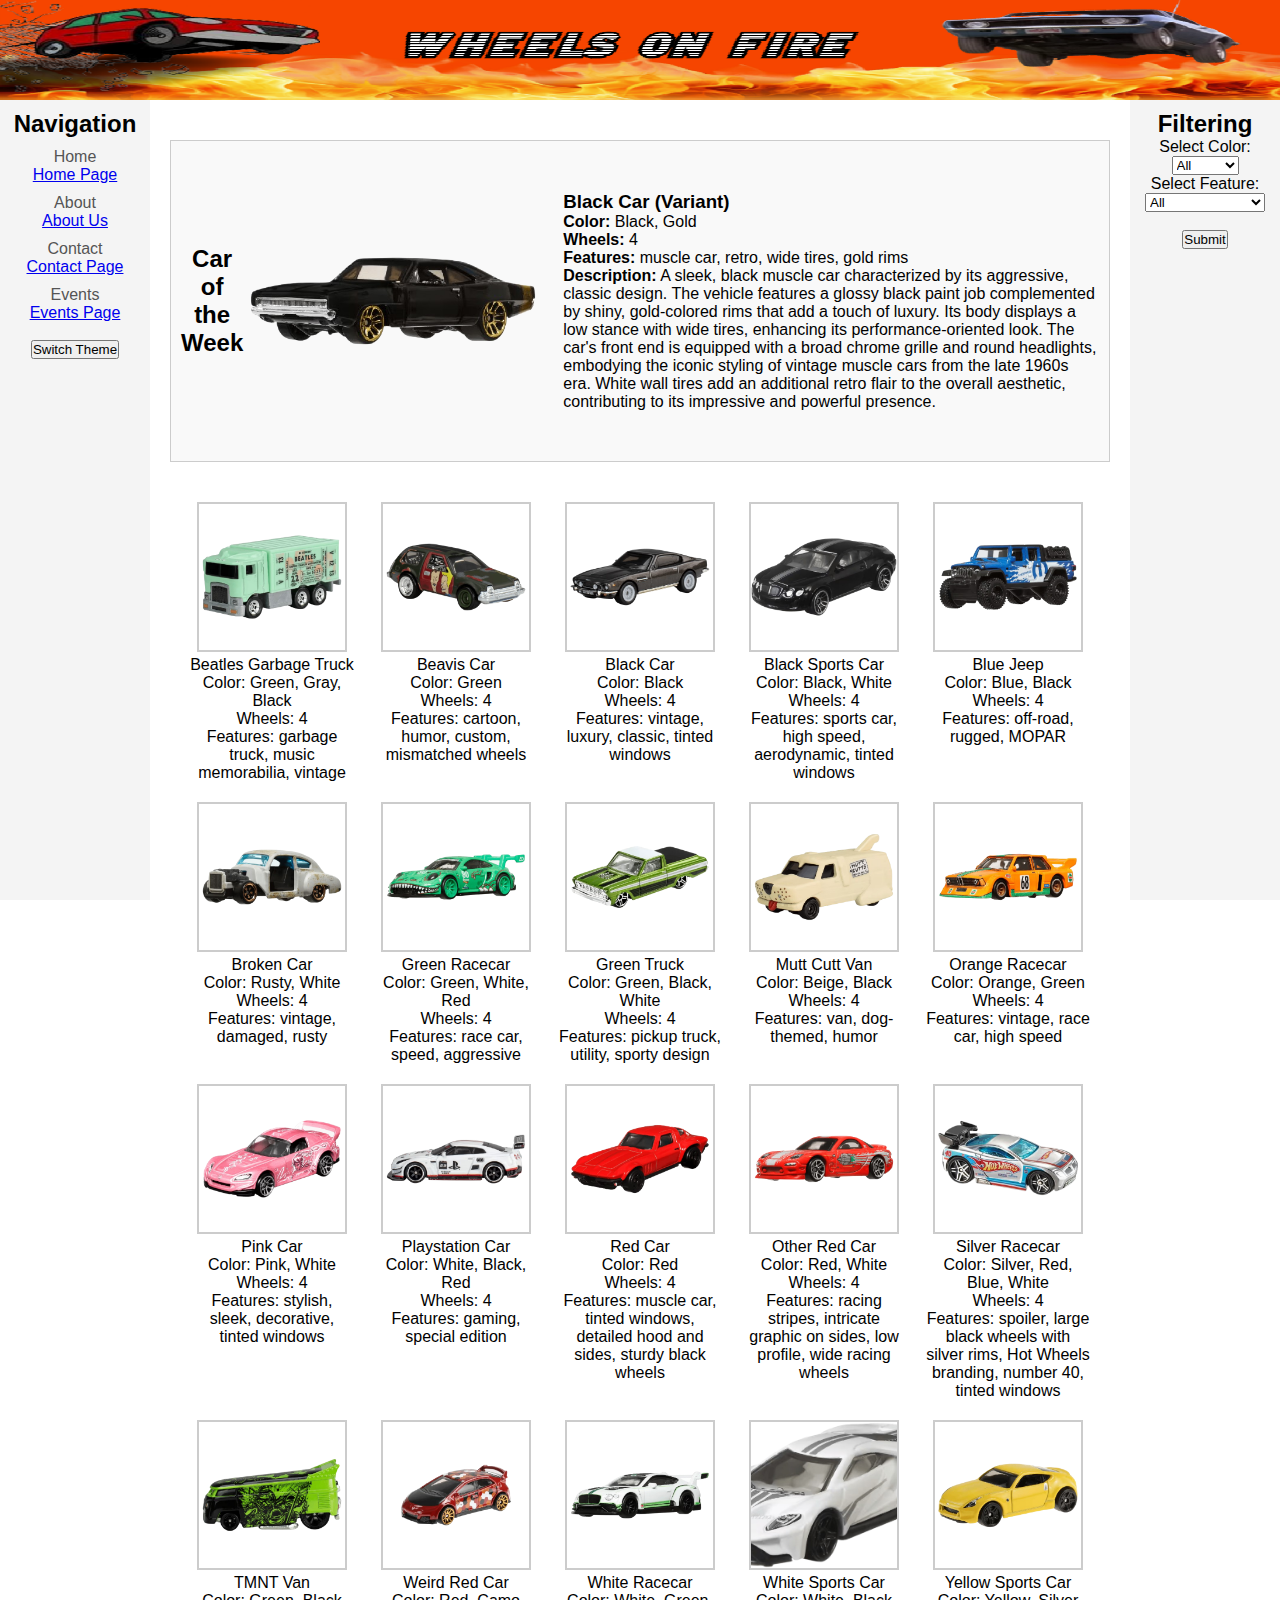
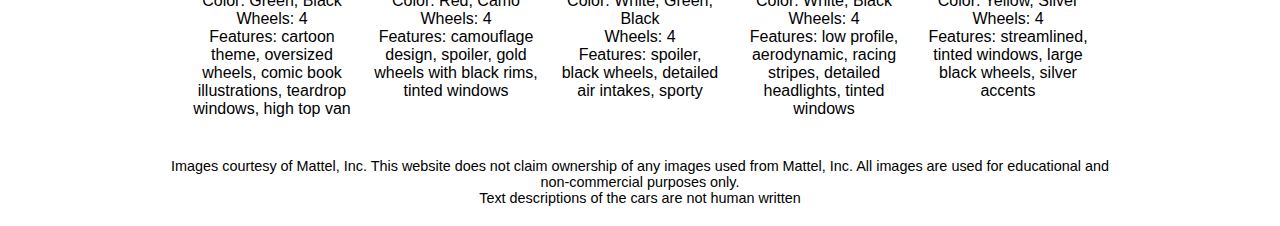
<file: index.html>
<!DOCTYPE html>
<html lang="en">

<head>
    <meta charset="UTF-8">
    <meta name="viewport" content="width=device-width, initial-scale=1.0">
    <title>Home Page - Wheels On Fire</title>
    <link rel="stylesheet" href="css/style.css" media="screen and (min-width: 769px)">
    <link rel="stylesheet" href="css/mobile.css" media="screen and (max-width: 768px)">
    <link rel="icon" href="photos/favicon.ico" type="image/x-icon">
</head>

<body>
    <!-- Content Gen -->
    <script src="scripts/script.js"></script>
    <!-- Darkmode Toggle -->
    <script src="scripts/themes.js"></script>
    <!-- Top bar -->
    <div class="top-bar">
        <img src="media/photos/banner.jpg" alt="Wheels On Fire Banner" class="banner-image">
    </div>

    <!-- Main layout -->
    <div class="layout">
        <!-- Left sidebar -->
        <div class="sidebar-left" id="sidebar-left">
            <h2>Navigation</h2>
            <div class="sidebar-note">Home</div>
            <a href="index.html" class="dynamic-link">Home Page</a>
            <div class="sidebar-note">About</div>
            <a href="pages/about.html" class="dynamic-link">About Us</a>
            <div class="sidebar-note">Contact</div>
            <a href="pages/contact.html" class="dynamic-link">Contact Page</a>
            <div class="sidebar-note">Events</div>
            <a href="pages/events.html" class="dynamic-link">Events Page</a>
            <!-- Switch Theme Button moved to the left sidebar -->
            <div class="theme">
                <br>
                <button onclick="changeColor()" type="button">Switch Theme</button>
            </div>
            <br>
        </div>

        <!-- Main content area -->
        <div class="content">
            <!-- Car of the Week section -->
            <div class="car-of-the-week">
                <h3 class="cotw-title">Car of the Week</h3>
                <img id="car-image" src="" alt="Car of the Week">
                <div class="car-description">
                    <h3 id="car-title">Car of the Week</h3>
                    <p id="car-description"></p>
                </div>
            </div>

            <!-- Gallery -->
            <div class="gallery">
                <!-- Controlled by script.js -->
            </div>

            <!-- Copyright Information -->
            <div class="copyright-info">
                <p>Images courtesy of Mattel, Inc. This website does not claim ownership of any images used from Mattel,
                    Inc. All images are used for educational and non-commercial purposes only.</p>
                <p>Text descriptions of the cars are not human written</p>
            </div>
        </div>

        <!-- Right sidebar -->
        <div class="sidebar-right" id="sidebar-right">
            <h2>Filtering</h2>
            <label for="color-filter">Select Color:</label>
            <select id="color-filter">
                <!-- Options populated by script.js -->
            </select>

            <br>

            <label for="feature-filter">Select Feature:</label>
            <select style="max-width: 120px" id="feature-filter">
                <!-- Options populated by script.js -->
            </select>

            <br><br>
            <button id="filter-submit">Submit</button>
        </div>
    </div>
    <script src="scripts/mobileReformat.js"></script>
</body>

</html>
</file>
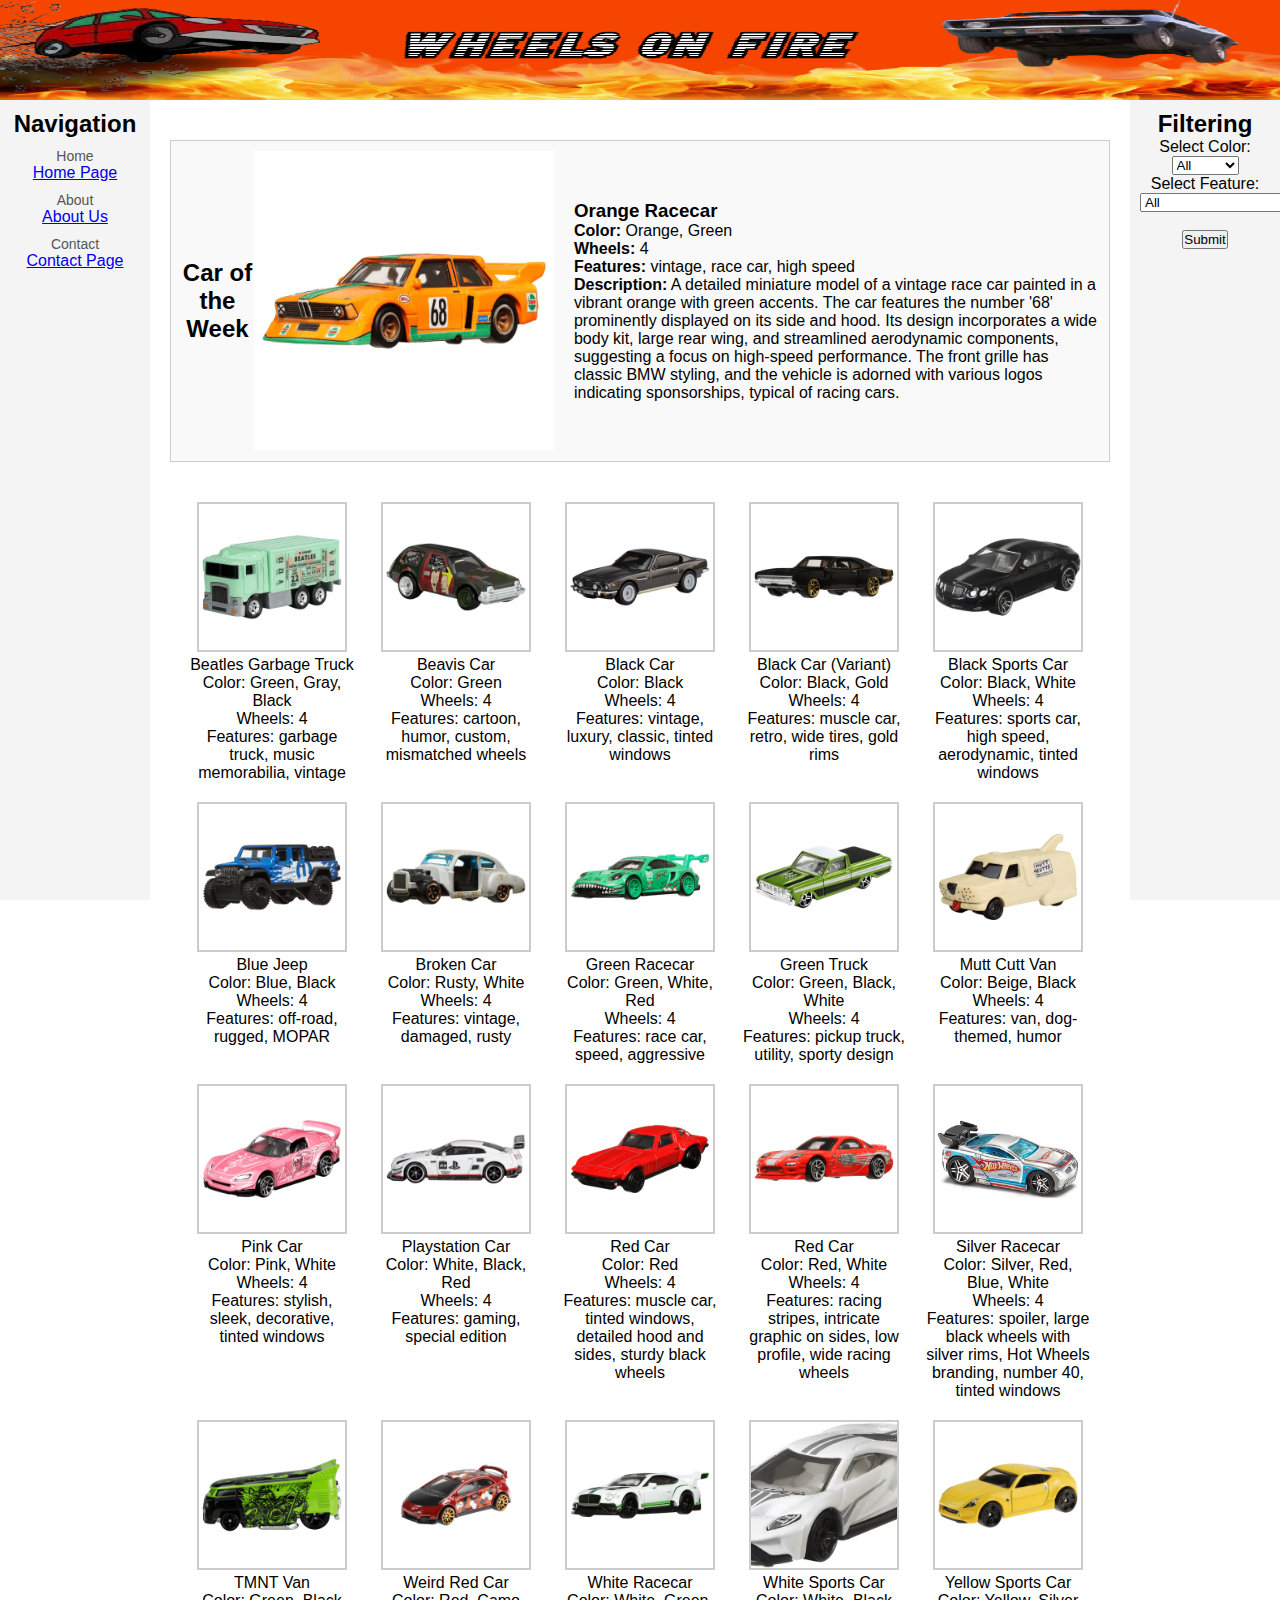
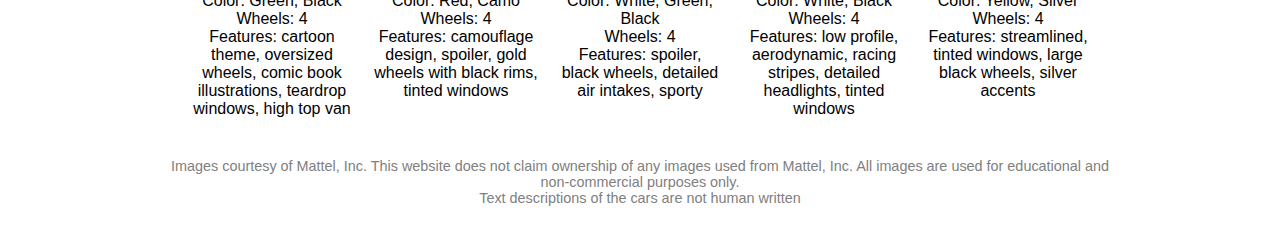
<file: public/index.html>
<!DOCTYPE html>
<html lang="en">
<head>
    <meta charset="UTF-8">
    <meta name="viewport" content="width=device-width, initial-scale=1.0">
    <title>Home Page - Wheels On Fire</title>
    <link rel="stylesheet" href="resources/style.css">
    <link rel="icon" href="resources/favicon.ico" type="image/x-icon">
</head>
<body>
    <script src="script.js"></script>

    <!-- Top bar -->
    <div class="top-bar">
        <img src="resources/photos/banner.jpg" alt="Wheels On Fire Banner" style="width: 100%; height: 100%;">
    </div>

    <!-- Main layout -->
    <div class="layout">
        <!-- Left sidebar -->
        <div class="sidebar left">
            <h2>Navigation</h2>
            <div class="sidebar-note">Home</div>
            <a href="index.html">Home Page</a>
            <div class="sidebar-note">About</div>
            <a href="about.html">About Us</a>
            <div class="sidebar-note">Contact</div>
            <a href="contact.html">Contact Page</a>
        </div>

        <!-- Main content area -->
        <div class="content">

            <!-- Car of the Week section -->
            <div class="car-of-the-week">
                <h3 class="cotw-title">Car of the Week</h3>
                <img id="car-image" src="" alt="Car of the Week">
                <div class="car-description">
                    <h3 id="car-title">Car of the Week</h3>
                    <p id="car-description"></p>
                </div>
            </div>

            <!-- Gallery -->
            <div class="gallery">
                <!-- Controlled by script.js -->
            </div>

            <!-- Copyright Information -->
            <div class="copyright-info">
                <p>Images courtesy of Mattel, Inc. This website does not claim ownership of any images used from Mattel, Inc. All images are used for educational and non-commercial purposes only.</p>
                <p>Text descriptions of the cars are not human written</p>
            </div>
        </div>

        <!-- Right sidebar -->
        <div class="sidebar right">
            <h2>Filtering</h2>

            <label for="color-filter">Select Color:</label>
            <select id="color-filter">
                <!-- Options will be populated by script.js -->
            </select>

            <br>

            <label for="feature-filter">Select Feature:</label>
            <select id="feature-filter">
                <!-- Options will be populated by script.js -->
            </select>

            <br><br>
            <button id="filter-submit">Submit</button>
        </div>
    </div>


</body>
</html>
</file>
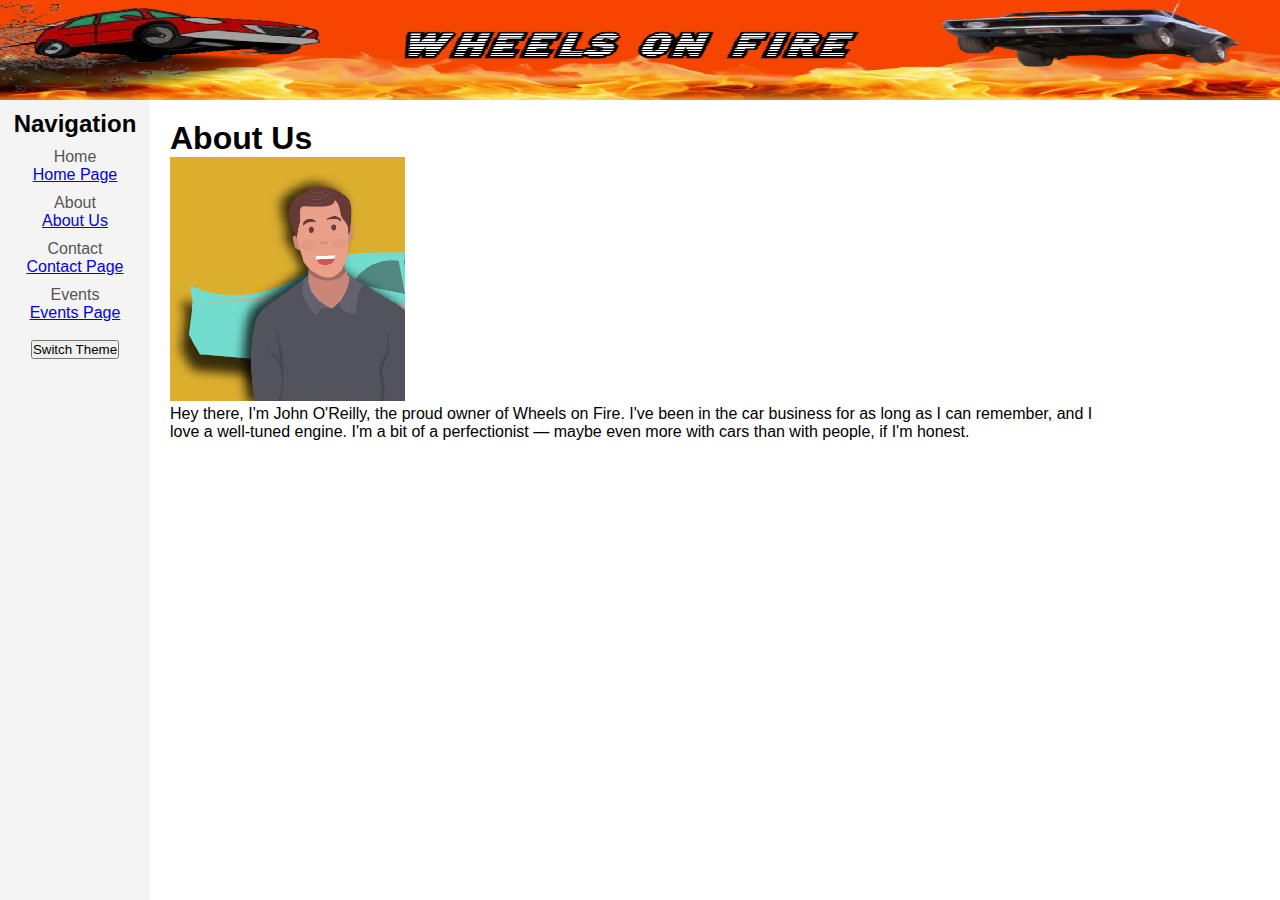
<file: pages/about.html>
<!DOCTYPE html>
<html lang="en">

<head>
    <meta charset="UTF-8">
    <meta name="viewport" content="width=device-width, initial-scale=1.0">
    <title>About Us - Wheels On Fire</title>
    <link rel="stylesheet" href="../css/style.css" media="screen and (min-width: 769px)">
    <link rel="stylesheet" href="../css/mobile.css" media="screen and (max-width: 768px)">
    <link rel="icon" href="../media/photos/favicon.ico" type="image/x-icon">
</head>

<body>
    <script src="../scripts/themes.js"></script>
    <!-- Top bar -->
    <div class="top-bar">
        <img src="../media/photos/banner.jpg" alt="Wheels On Fire Banner" class="banner-image">
    </div>

    <!-- Main layout -->
    <div class="layout">
        <!-- Left sidebar -->
        <div class="sidebar-left" id="sidebar-left">
            <h2>Navigation</h2>
            <div class="sidebar-note">Home</div>
            <a href="../index.html" class="dynamic-link">Home Page</a>
            <div class="sidebar-note">About</div>
            <a href="../pages/about.html" class="dynamic-link">About Us</a>
            <div class="sidebar-note">Contact</div>
            <a href="../pages/contact.html" class="dynamic-link">Contact Page</a>
            <div class="sidebar-note">Events</div>
            <a href="../pages/events.html" class="dynamic-link">Events Page</a>
            <!-- Switch Theme Button -->
            <div class="theme">
                <br>
                <button onclick="changeColor()" type="button">Switch Theme</button>
            </div>
            <br>
        </div>

        <!-- Main content area -->
        <div class="content">
            <h1>About Us</h1>
            <div class="box">
                <img src="../media/photos/John.png" alt="John O'Reilly" style="width: 25%; height: auto;">
            </div>
            <p>Hey there, I'm John O'Reilly, the proud owner
                of Wheels on Fire. I've been in the car
                business for as long as I can remember, and I
                love a well-tuned engine. I'm a bit of a
                perfectionist — maybe even more with cars
                than with people, if I'm honest. </p>
        </div>

        <!-- Right sidebar -->
        <div class="sidebar-right" id="sidebar-right" style="Display:none">
            <h2></h2>
            <div class="sidebar-note"><!-- Additional sidebar content can go here --></div>
        </div>

    </div>
    <script src="../scripts/mobileReformat.js"></script>
</body>

</html>
</file>
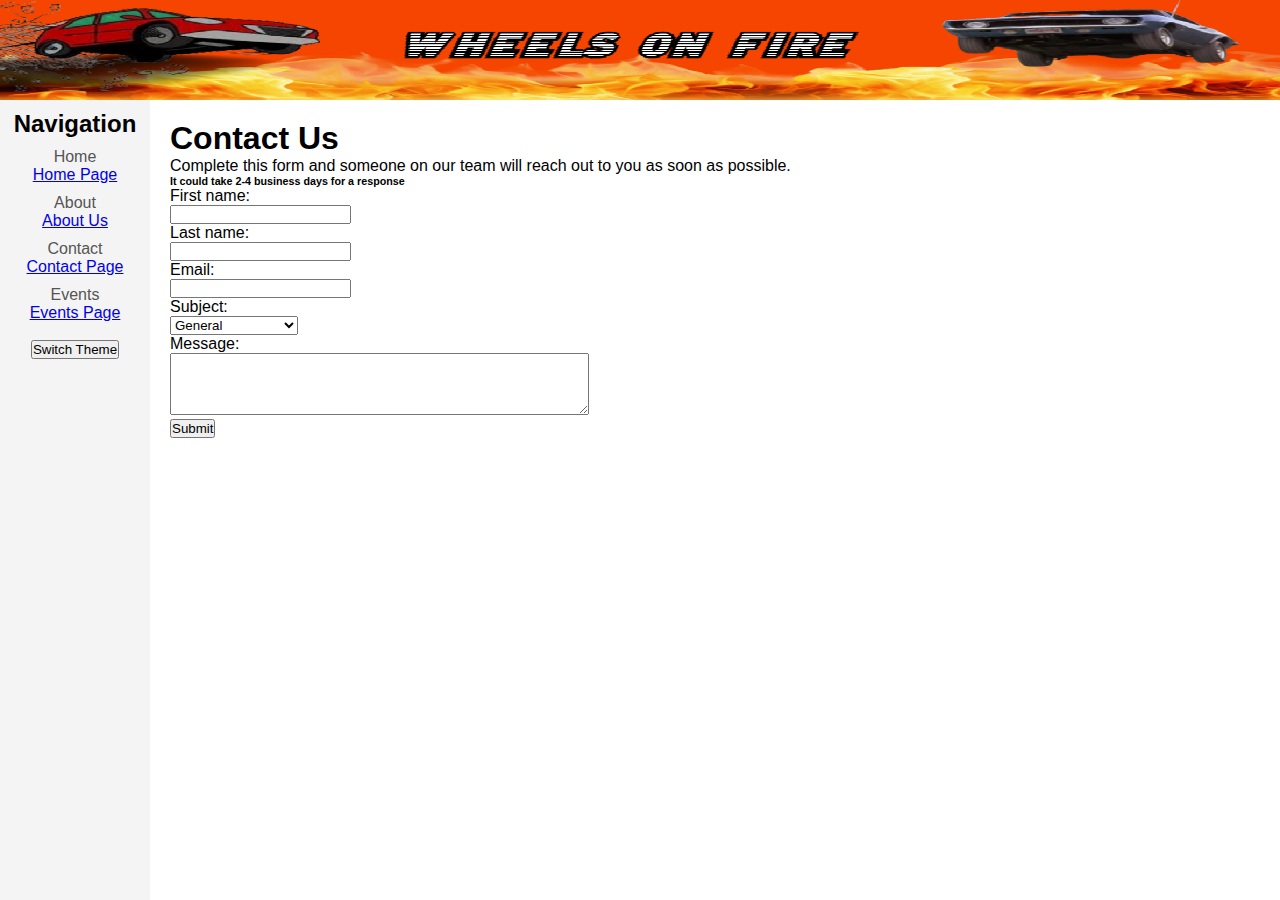
<file: pages/contact.html>
<!DOCTYPE html>
<html lang="en">

<head>
    <meta charset="UTF-8">
    <meta name="viewport" content="width=device-width, initial-scale=1.0">
    <title>Contact Us - Wheels On Fire</title>
    <link rel="stylesheet" href="../css/style.css" media="screen and (min-width: 769px)">
    <link rel="stylesheet" href="../css/mobile.css" media="screen and (max-width: 768px)">
    <link rel="icon" href="../media/photos/favicon.ico" type="image/x-icon">
</head>

<body>
    <script src="../scripts/themes.js"></script>
    <!-- Top bar -->
    <div class="top-bar">
        <img src="../media/photos/banner.jpg" alt="Wheels On Fire Banner" class="banner-image">
    </div>

    <!-- Main layout -->
    <div class="layout">
        <!-- Left sidebar -->
        <div class="sidebar-left" id="sidebar-left">
            <h2>Navigation</h2>
            <div class="sidebar-note">Home</div>
            <a href="../index.html" class="dynamic-link">Home Page</a>
            <div class="sidebar-note">About</div>
            <a href="../pages/about.html" class="dynamic-link">About Us</a>
            <div class="sidebar-note">Contact</div>
            <a href="../pages/contact.html" class="dynamic-link">Contact Page</a>
            <div class="sidebar-note">Events</div>
            <a href="../pages/events.html" class="dynamic-link">Events Page</a>
            <!-- Switch Theme Button -->
            <div class="theme">
                <br>
                <button onclick="changeColor()" type="button">Switch Theme</button>
            </div>
            <br>
        </div>

        <!-- Main content area -->
        <div class="content">
            <h1>Contact Us</h1>
            <p>Complete this form and someone on our team will reach out to you as soon as possible.</p>
            <h6>It could take 2-4 business days for a response</h6>

            <form id="contactForm">
                <label for="firstname">First name:</label><br>
                <input type="text" id="firstname" name="firstname" value=""><br>
                <label for="lastname">Last name:</label><br>
                <input type="text" id="lastname" name="lastname" value=""><br>
                <label for="email">Email:</label><br>
                <input type="text" id="email" name="email" value=""><br>
                <label for="subject">Subject:</label><br>
                <select id="subject" name="subject">
                    <option value="general">General</option>
                    <option value="feedback">Feedback</option>
                    <option value="technical">Technical Support</option>
                </select><br>
                <label for="message">Message:</label><br>
                <textarea id="message" name="message" rows="4" cols="50"></textarea><br>

                <button type="submit" id="submitButton">Submit</button>
            </form>
        </div>

        <!-- Right sidebar -->
        <div class="sidebar-right" id="sidebar-right" style="display:none">
            <h2></h2>
            <div class="sidebar-note"><!-- Additional sidebar content can go here --></div>
        </div>

    </div>
    <script src="../scripts/mobileReformat.js"></script>
    <script>
        const form = document.getElementById("contactForm");
        const submitButton = document.getElementById("submitButton");

        function validateForm() {
            const firstName = document.getElementById("firstname").value.trim();
            const lastName = document.getElementById("lastname").value.trim();
            const email = document.getElementById("email").value.trim();
            const message = document.getElementById("message").value.trim();

            const submitButton = document.getElementById("submitButton");

            // Regex Patterns
            const namePattern = /^[A-Za-z]+$/; // Only letters
            const emailPattern = /^[^\s@]+@[^\s@]+\.[^\s@]+$/; // *@*.*

            // Validation Bools
            const isFirstNameValid = namePattern.test(firstName);
            const isLastNameValid = namePattern.test(lastName);
            const isEmailValid = emailPattern.test(email);
            const isMessageValid = message.length > 0;

            // If field is invalid add it to the array missingFields
            const missingFields = [];
            if (!isFirstNameValid) missingFields.push("First Name");
            if (!isLastNameValid) missingFields.push("Last Name");
            if (!isEmailValid) missingFields.push("Email");
            if (!isMessageValid) missingFields.push("Message");

            // Retrun array of invalids
            return missingFields;
        }

        // Event listeners to validate on input change
        form.addEventListener("input", validateForm);
        document.getElementById("contactForm").addEventListener("submit", (event) => {
            const missingFields = validateForm();
            // Array contains anything let the user know whats invalid/missing
            if (missingFields.length > 0) {
                event.preventDefault();
                alert(`The following fields are missing or invalid: ${missingFields.join(", ")}`);
                // Popup window that says Entry, Entry, Entry
            } else { // No invalid entries
                event.preventDefault();
                document.getElementById("firstname").value = "";
                document.getElementById("lastname").value = "";
                document.getElementById("email").value = "";
                document.getElementById("subject").value = "general"; // Reset to default value
                document.getElementById("message").value = "";
                console.log("Form cleared :3 otherwise it breaks darkmode"); // <-- this just logging it for debugging stuffs
            }
        });
    </script>
</body>

</html>
</file>
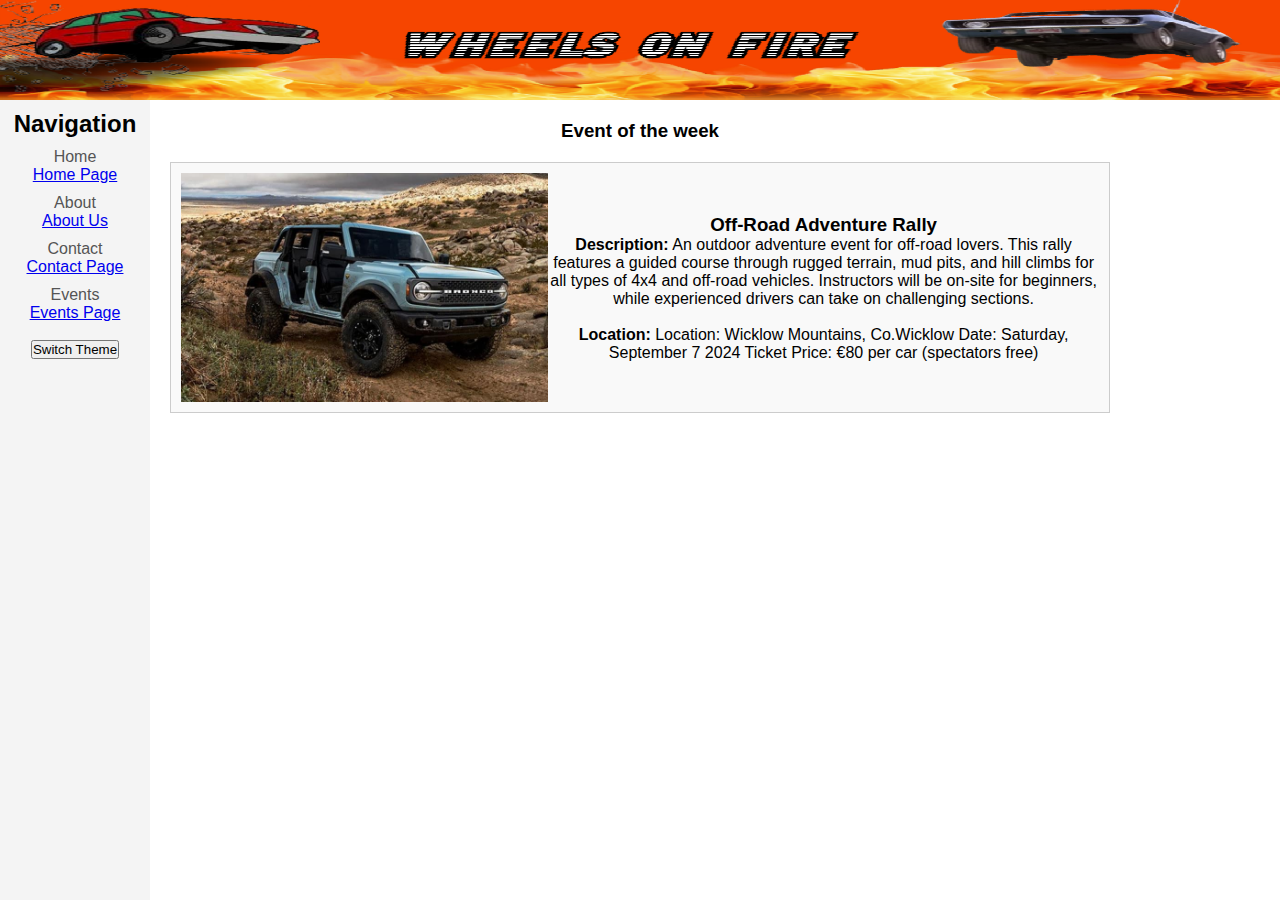
<file: pages/events.html>
<!DOCTYPE html>
<html lang="en">

<head>
    <meta charset="UTF-8">
    <meta name="viewport" content="width=device-width, initial-scale=1.0">
    <title>Event Page - Wheels On Fire</title>
    <link rel="stylesheet" href="../css/style.css" media="screen and (min-width: 769px)">
    <link rel="stylesheet" href="../css/mobile.css" media="screen and (max-width: 768px)">
    <link rel="icon" href="../media/photos/favicon.ico" type="image/x-icon">
</head>

<body>
    <script src="../scripts/events.js"></script>
    <script src="../scripts/themes.js"></script>
    <script src="../scripts/events.js"></script>
    <!-- Top bar -->
    <div class="top-bar">
        <img src="../media/photos/banner.jpg" alt="Wheels On Fire Banner" class="banner-image">
    </div>

    <!-- Main layout -->
    <div class="layout">
        <!-- Left sidebar -->
        <div class="sidebar-left" id="sidebar-left">
            <h2>Navigation</h2>
            <div class="sidebar-note">Home</div>
            <a href="../index.html" class="dynamic-link">Home Page</a>
            <div class="sidebar-note">About</div>
            <a href="../pages/about.html" class="dynamic-link">About Us</a>
            <div class="sidebar-note">Contact</div>
            <a href="../pages/contact.html" class="dynamic-link">Contact Page</a>
            <div class="sidebar-note">Events</div>
            <a href="../pages/events.html" class="dynamic-link">Events Page</a>
            <!-- Switch Theme Button -->
            <div class="theme">
                <br>
                <button onclick="changeColor()" type="button">Switch Theme</button>
            </div>
            <br>
        </div>

        <!-- Main content area -->
        <div class="content">
            <div class="event-of-the-week">
                <h3 class="eotw-title"> Event of the week</h3>
            <div class="car-of-the-week">
                <!-- <h3 class="cotw-title">Upcoming Events</h3> -->
                <img id="event-image" src="" alt="placeholder">
                <div class="event-description">
                    <h3 id="event-title">placeholder</h3>
                    <p id="event-description"></p>
                </div>
            </div>
        </div>

        <!-- Right sidebar -->
        <div class="sidebar-right" id="sidebar-right" style="display: none">
            <h2>Sidebar</h2>
            <div class="sidebar-note"><!-- Additional sidebar content can go here --></div>
        </div>

    </div>
    <script src="../scripts/mobileReformat.js"></script>
</body>

</html>
</file>
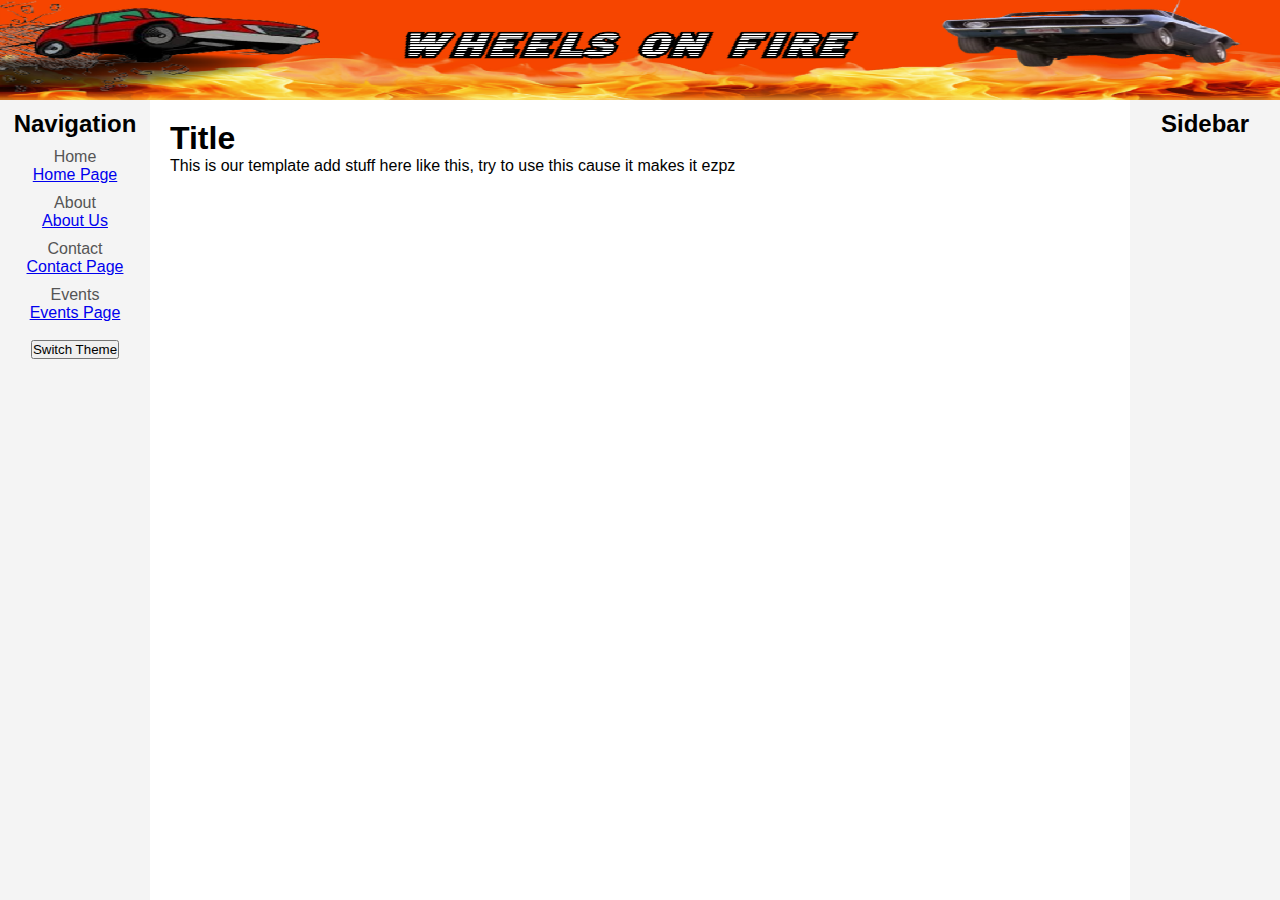
<file: pages/template.html>
<!DOCTYPE html>
<html lang="en">

<head>
    <meta charset="UTF-8">
    <meta name="viewport" content="width=device-width, initial-scale=1.0">
    <title>Template Page - Wheels On Fire</title>
    <link rel="stylesheet" href="../css/style.css" media="screen and (min-width: 769px)">
    <link rel="stylesheet" href="../css/mobile.css" media="screen and (max-width: 768px)">
    <link rel="icon" href="../media/photos/favicon.ico" type="image/x-icon">
</head>

<body>
    <script src="../scripts/themes.js"></script>
    <!-- Top bar -->
    <div class="top-bar">
        <img src="../media/photos/banner.jpg" alt="Wheels On Fire Banner" class="banner-image">
    </div>

    <!-- Main layout -->
    <div class="layout">
        <!-- Left sidebar -->
        <div class="sidebar-left" id="sidebar-left">
            <h2>Navigation</h2>
            <div class="sidebar-note">Home</div>
            <a href="../index.html" class="dynamic-link">Home Page</a>
            <div class="sidebar-note">About</div>
            <a href="../pages/about.html" class="dynamic-link">About Us</a>
            <div class="sidebar-note">Contact</div>
            <a href="../pages/contact.html" class="dynamic-link">Contact Page</a>
            <div class="sidebar-note">Events</div>
            <a href="../pages/events.html" class="dynamic-link">Events Page</a>
            <!-- Switch Theme Button -->
            <div class="theme">
                <br>
                <button onclick="changeColor()" type="button">Switch Theme</button>
            </div>
            <br>
        </div>

        <!-- Main content area -->
        <div class="content">
            <h1>Title</h1>
            <p>This is our template add stuff here like this, try to use this cause it makes it ezpz</p>
        </div>

        <!-- Right sidebar -->
        <div class="sidebar-right" id="sidebar-right">
            <h2>Sidebar</h2>
            <div class="sidebar-note"><!-- Additional sidebar content can go here --></div>
        </div>

    </div>
    <script src="../scripts/mobileReformat.js"></script>
</body>

</html>
</file>
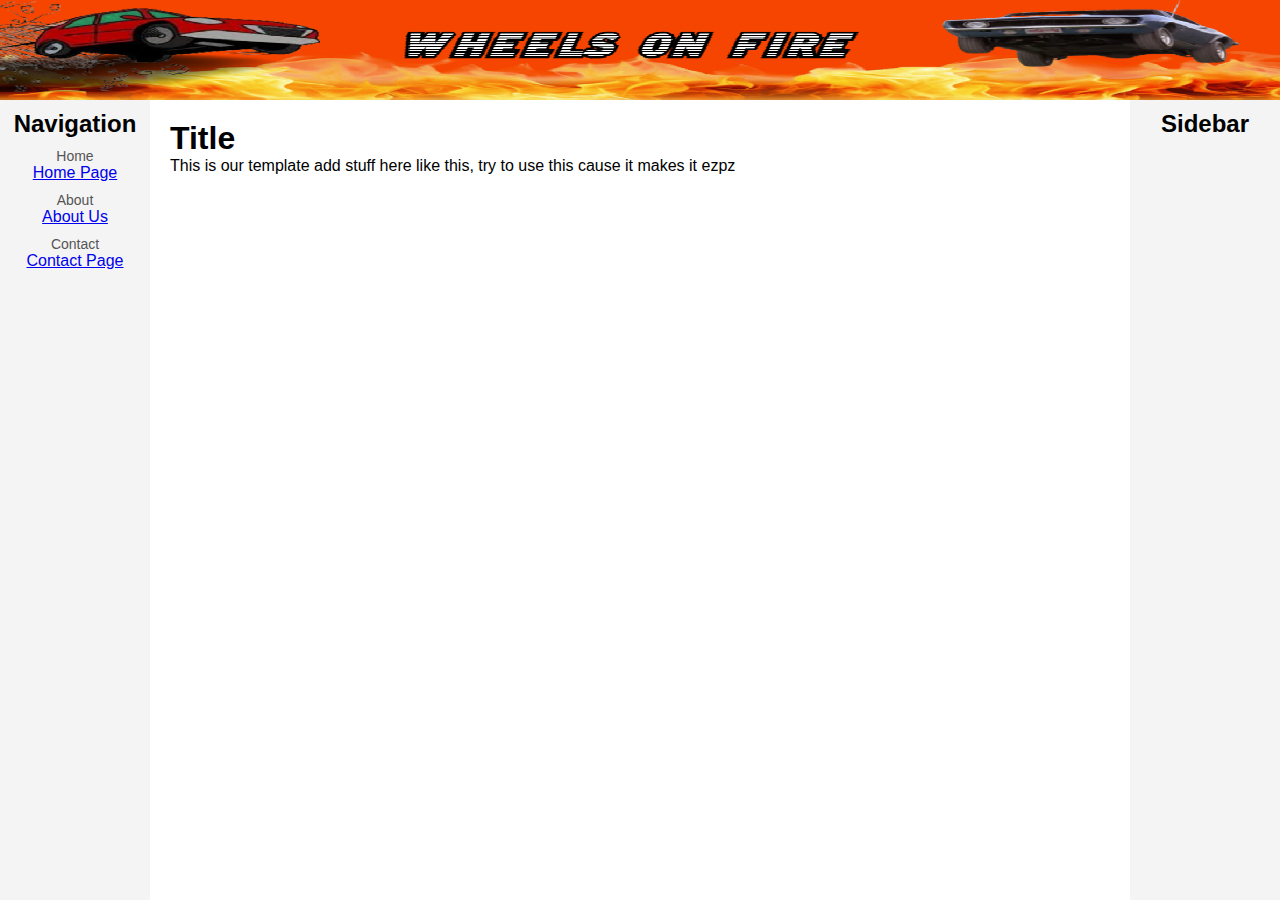
<file: public/template.html>
<!DOCTYPE html>
<html lang="en">
<head>
    <meta charset="UTF-8">
    <meta name="viewport" content="width=device-width, initial-scale=1.0">
    <title>Template - Wheels On Fire</title>
    <link rel="stylesheet" href="resources/style.css">
    <link rel="icon" href="resources/favicon.ico" type="image/x-icon">
</head>
<body>
    <!-- Top bar -->
    <div class="top-bar">
        <img src="resources/photos/banner.jpg" alt="Wheels On Fire Banner" style="width: 100%; height: 100%;">
    </div>

    <!-- Main layout -->
    <div class="layout">
        <!-- Left sidebar -->
        <div class="sidebar left">
            <h2>Navigation</h2>
            <div class="sidebar-note">Home</div>
            <a href="index.html">Home Page</a>
            <div class="sidebar-note">About</div>
            <a href="about.html">About Us</a>
            <div class="sidebar-note">Contact</div>
            <a href="contact.html">Contact Page</a>
        </div>

        <!-- Main content area -->
        <div class="content">
            <h1>Title</h1>
            <!-- Add your main content here -->
            <p>This is our template add stuff here like this, try to use this cause it makes it ezpz</p>
        </div>

        <!-- Right sidebar -->
        <div class="sidebar right">
            <h2>Sidebar</h2>
            <div class="sidebar-note"><!-- Additional sidebar content can go here --></div>
        </div>

    </div>

</body>
</html>
</file>
<file: css/style.css>
* {
    margin: 0;
    padding: 0;
    box-sizing: border-box;
}

body {
    font-family: Arial, sans-serif;
    display: flex;
    flex-direction: column;
    height: 100vh;
}

/* Top bar */
.top-bar {
    background-color: #ff4500;
    color: white;
    text-align: center;
    font-size: 24px;
    height: 100px;
    flex-shrink: 0;
}

/* Banner Image*/
.banner-image {
    width: 100%;
    height: 100%;
}

/* Layout container */
.layout {
    display: flex;
    flex: 1;
}

/* Left Sidebar */
.sidebar-left {
    width: 150px;
    background-color: #f4f4f4;
    padding: 10px;
    text-align: center;
    position: absolute;
    left: 0;
    top: 100px;
    bottom: 0;
}

/* Right Sidebar */
.sidebar-right {
    width: 150px;
    background-color: #f4f4f4;
    padding: 10px;
    text-align: center;
    position: absolute;
    right: 0;
    top: 100px;
    bottom: 0;
}

/* Content */
.content {
    flex: 1;
    margin-left: 150px;
    margin-right: 150px;
    padding: 20px;
}

/* Copy Right Stuff */
.copyright-info {
    margin-top: 20px;
    font-size: 0.9em;
    color: black;
    text-align: center;
}

/* Gallery container */
.gallery {
    flex: 1;
    padding: 20px;
    display: grid;
    grid-template-columns: repeat(auto-fit, minmax(150px, 1fr));
    grid-gap: 20px;
    justify-items: center;
}

/* Gallery images */
.gallery img {
    width: 150px;
    height: 150px;
    object-fit: cover;
    border: 2px solid #ccc;
}

/* Gallery text - CarFaxs*/
.car-item {
    text-align: center;
}

/* Sidebar Notes*/
.sidebar-note {
    margin-top: 10px;
    font-size: 16px;
    color: #555;
}

/*Car of the week */
.car-of-the-week {
    display: flex;
    flex-direction: row;
    justify-content: space-between;
    align-items: center;
    margin: 20px 0;
    padding: 10px;
    border: 1px solid #ccc;
    background-color: #f9f9f9;
}

/* COTW Image */
.car-of-the-week img {
    max-width: 40%;
    max-height: 300px;
    object-fit: contain;
}

/* COTW Description */
.car-description {
    max-width: 75%;
    margin-left: 20px;
    flex-grow: 1;
}

/* COTW Title */
.cotw-title {
    text-align: center;
    width: 50%;
    font-size: 24px;
}

.event-of-the-week {
    text-align: center;
}

.event-of-the-week img {
    max-width: 40%;
    max-height: 300px;
    object-fit: contain;
}
</file>
<file: css/mobile.css>
* {
    margin: 0;
    padding: 0;
    box-sizing: border-box;
}

body {
    font-family: Arial, sans-serif;
    display: flex;
    flex-direction: column;
    height: 100vh;
}

.top-bar {
    background-color: #ff4500;
    color: white;
    text-align: center;
    font-size: 24px;
    height: 49px;
}

.banner-image {
    width: 100%;
    height: auto;
    display: block;
}

.layout {
    display: flex;
    flex: 1;
    flex-direction: column;
}

.content {
    flex: 1;
    padding: 20px;
}

.copyright-info {
    margin-top: 20px;
    font-size: 0.9em;
    color: black;
    text-align: center;
}

.gallery {
    padding: 15px;
    display: grid;
    grid-template-columns: repeat(auto-fit, minmax(120px, 1fr));
    grid-gap: 25px;
    justify-items: center;
}

.gallery img {
    width: 120px;
    height: 120px;
    object-fit: cover;
    border: 2px solid #ccc;
}

.car-item {
    text-align: center;
}

.car-of-the-week {
    display: flex;
    flex-direction: column;
    align-items: center;
    margin: 20px 0;
    padding: 10px;
    border: 1px solid #ccc;
    background-color: #f9f9f9;
}

.car-of-the-week img {
    max-width: 100%;
    max-height: 300px;
    object-fit: contain;
    margin-bottom: 10px;
}

.car-description {
    max-width: 90%;
    margin: 10px 0;
}

.cotw-title {
    font-size: 24px;
    text-align: center;
}

.bgcolor {
    background-color: white;
}

/* Sidebar Toggle Button */
.sidebar-button {
    display: none;
    position: fixed;
    top: 15px;
    left: 15px;
    font-size: 24px;
    background-color: #5555559f;
    color: white;
    border: none;
    padding: 10px;
    z-index: 1001;
    cursor: pointer;
}

/* Sidebar Overlay for Mobile */
.sidebar-overlay {
    display: none;
    position: fixed;
    top: 0;
    left: 0;
    width: 100%;
    height: 100%;
    background-color: rgba(0, 0, 0, 0.7);
    z-index: 1000;
}

/* Mobile Sidebar Popup */
#mobile-sidebar {
    display: none;
    position: fixed;
    top: 0;
    left: 0;
    width: 250px;
    height: 100%;
    background-color: #f4f4f4;
    z-index: 1001;
    transition: transform 0.3s ease-in-out;
}


.sidebar-content {
    background-color: #fff;
    width: 250px;
    height: 100%;
    padding: 20px;
    overflow-y: auto;
    position: relative;
    text-align: center;
}

/* Close button */
.close-button {
    position: absolute;
    top: 10px;
    right: 10px;
    font-size: 24px;
    background: none;
    border: none;
    color: #ff4500;
    cursor: pointer;
}

/* Mobile-only sidebar styles */
@media (max-width: 768px) {
    .sidebar-button {
        display: block;
    }

    .content {
        margin-left: 0;
        margin-right: 0;
        padding: 10px;
    }

    .car-of-the-week {
        flex-direction: column;
        align-items: flex-start;
    }

    .cotw-title {
        font-size: 20px;
        width: 100%;
    }

    .gallery {
        grid-template-columns: repeat(auto-fit, minmax(120px, 1fr));
        padding: 10px;
        grid-gap: 25px;
    }
}
</file>
<file: public/resources/style.css>
* {
    margin: 0;
    padding: 0;
    box-sizing: border-box;
}

body {
    font-family: Arial, sans-serif;
    display: flex;
    flex-direction: column;
    height: 100vh;
}

/* Top bar */
.top-bar {
    background-color: #ff4500;
    color: white;
    text-align: center;
    /*padding: 10px;*/
    font-size: 24px;
    height: 100px;
    flex-shrink: 0;
}

/* Layout container */
.layout {
    display: flex;
    flex: 1;
}

/* Left Sidebar */
.sidebar.left {
    width: 150px;
    background-color: #f4f4f4;
    padding: 10px;
    text-align: center;
    position: absolute;
    left: 0;
    top: 100px;
    bottom: 0;
}

/* Right Sidebar */
.sidebar.right {
    width: 150px;
    background-color: #f4f4f4;
    padding: 10px;
    text-align: center;
    position: absolute;
    right: 0;
    top: 100px;
    bottom: 0;
}

/* Content */
.content {
    flex: 1;
    margin-left: 150px;
    margin-right: 150px;
    padding: 20px;
}

/* Copy Right Stuff */
.copyright-info {
    margin-top: 20px;
    font-size: 0.9em;
    color: gray;
    text-align: center;
}

/* Gallery container */
.gallery {
    flex: 1;
    padding: 20px;
    display: grid;
    grid-template-columns: repeat(auto-fit, minmax(150px, 1fr));
    grid-gap: 20px;
    justify-items: center;
}

/* Gallery images */
.gallery img {
    width: 150px;
    height: 150px;
    object-fit: cover;
    border: 2px solid #ccc;
}

/* Gallery text - CarFaxs*/
.car-item {
    text-align: center;
}

/* Sidebar Notes*/
.sidebar-note {
    margin-top: 10px;
    font-size: 14px;
    color: #555;
}

/*Car of the week */
.car-of-the-week {
    display: flex;
    flex-direction: row;
    justify-content: space-between;
    align-items: center;
    margin: 20px 0;
    padding: 10px;
    border: 1px solid #ccc;
    background-color: #f9f9f9;
}

/* COTW Image */
.car-of-the-week img {
    max-width: 40%;
    max-height: 300px;
    object-fit: contain;
}

/* COTW Description */
.car-description {
    max-width: 75%;
    margin-left: 20px;
    flex-grow: 1;
}

/* COTW Title */
.cotw-title {
    text-align: center;
    width: 50%;
    font-size: 24px;
}
/* Drop down box for filtering*/
.dropdown {
    position: relative;
    display: inline-block;
  }
  
  .dropdown-content {
    display: none;
    position: absolute;
    background-color: #f9f9f9;
    min-width: 100px;
    box-shadow: 0px 8px 16px 0px rgba(0,0,0,0.2);
    z-index: 1;
  }
  
  .dropdown-content label {
    display: block;
    padding: 8px;
    cursor: pointer;
  }
  
  .dropdown:hover .dropdown-content {
    display: block;

  }
</file>
